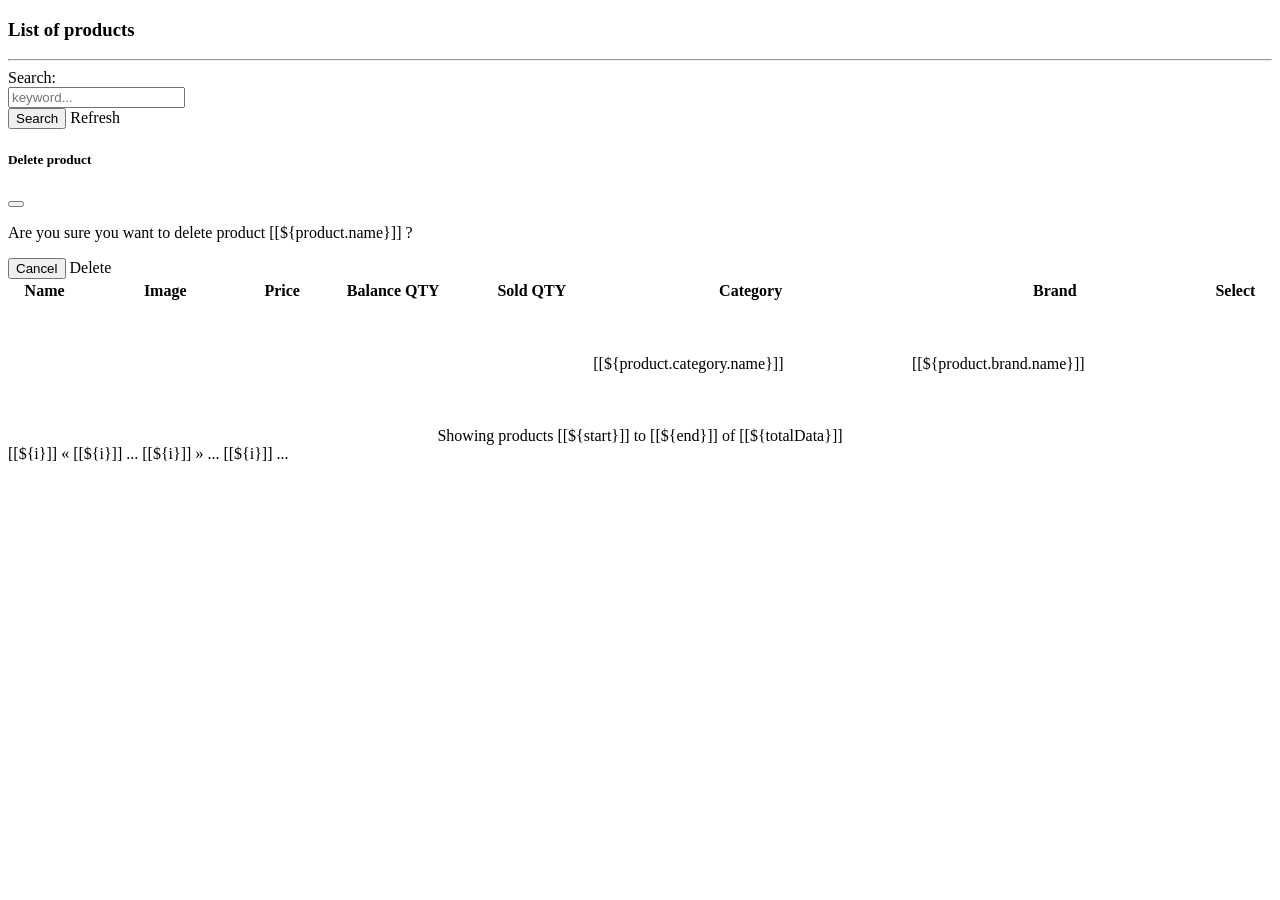
<file: src/main/resources/templates/index.html>
<!DOCTYPE html>
<html xmlns:th="http://www.thymeleaf.org"
      xmlns:layout="http://www.ultraq.net.nz/thymeleaf/layout"
      layout:decorate="~{common/template}">
<head>
    <meta charset="utf-8"/>
    <title>List of products</title>
    <link th:href="@{/templateAdmin/css/multiple-image-preview.css}" rel="stylesheet"/>
    <link rel="stylesheet" th:href="@{/css/pagination.css}">
</head>
<body>
<section layout:fragment="content">
    <div class="container-fluid">
        <h3 class="text-center">List of products</h3>
        <hr/>
        <form>
            <div class="row">
                <div class="col-12 search-field">
                    <div class="form-group row">
                        <div class="col-sm-2"></div>
                        <label class="col-sm-1 col-form-label">Search:</label>
                        <div class="col-sm-5">
                            <input class="form-control" type="text" name="search"
                                   th:value="${search}" placeholder="keyword...">
                        </div>
                        <div class="text-center col-sm-2">
                            <button class="btn btn-primary" type="submit">Search</button>
                            <a class="btn btn-primary" th:href="@{/products}">Refresh</a>
                        </div>
                        <div class="col-sm-2"></div>
                    </div>
                </div>
            </div>
            <div class="row">
                <div class="col-12">
                    <table class="custom_table text-center" style="width: 100%">
                        <tr>
<!--                            <th>Mã Sản Phẩm</th>-->
                            <th>Name</th>
                            <th>Image</th>
                            <th>Price</th>
                            <th>Balance QTY</th>
                            <th>Sold QTY</th>
                            <th>Category</th>
                            <th>Brand</th>
                            <th>Select</th>
                        </tr>

                        <tr th:each="product : ${products}">
<!--                            <td th:text="${product.id}"></td>-->
                            <td th:text="${product.name}"></td>
                            <td>
                                <div class="image_container d-flex justify-content-center position-relative"
                                     style="height: 120px; width: 100px; margin: auto">
                                    <img th:if="${product.images} != null"
                                         th:src="@{'/products/download/'+${product.id}+'?index=0'}">

                                </div>
                            </td>
                            <td th:text="${product.price}"></td>
                            <td th:text="${product.totalBalanceQTY}"></td>
                            <td th:text="${product.totalSoldQTY}"></td>
                            <td>
                                <span th:if="${product.category} != null">[[${product.category.name}]]</span>
                                <span th:unless="${product.category} != null"></span>
                            </td>
                            <td>
                                <span th:if="${product.brand} != null">[[${product.brand.name}]]</span>
                                <span th:unless="${product.brand} != null"></span>
                            </td>
                            <td colspan="2">
                                <a th:href="@{'/products/update?id='+${product.id}}">
                                    <i class="far fa-edit edit-icon"></i>
                                </a>
                                <a href="#" data-bs-toggle="modal"
                                   th:data-bs-target="@{'#my-modal'+${product.id}}">
                                    <i class="fas fa-trash-alt delete-icon"></i>
                                </a>
                            </td>
                            <div th:id="@{'my-modal'+${product.id}}" class="modal" tabindex="-1">
                                <div class="modal-dialog">
                                    <div class="modal-content">
                                        <div class="modal-header">
                                            <h5 class="modal-title">Delete product</h5>
                                            <button type="button" class="btn-close"
                                                    data-bs-dismiss="modal" aria-label="Close"></button>
                                        </div>
                                        <div class="modal-body">
                                            <p>Are you sure you want to delete product
                                                [[${product.name}]] ?</p>
                                        </div>
                                        <div class="modal-footer">
                                            <button type="button" class="btn btn-secondary"
                                                    data-bs-dismiss="modal">Cancel
                                            </button>
                                            <a class="btn btn-primary"
                                               th:href="@{'/products/delete/'+${product.id}}">Delete</a>
                                        </div>
                                    </div>
                                </div>
                            </div>
                        </tr>
                    </table>
                </div>
            </div>
            <div class="row mt-4 mb-4">
                <span class="col-6" style="display: block; text-align: center;">
                    Showing products [[${start}]] to [[${end}]] of [[${totalData}]]
                </span>
                <div class="pagination col-6">
                    <th:block th:if="${totalPage <= 8}">
                        <a th:href="@{'/products?page='+${i-1}+'&limit='+${limit}+'&search='+${search}}"
                           th:each="i: ${#numbers.sequence(1, totalPage)}"
                           th:class="${currentPage == i ? 'active' : ''}">
                            [[${i}]]
                        </a>
                    </th:block>
                    <th:block th:if="${totalPage > 8}">
                        <a th:href="@{'/products?page=0&limit='+${limit}+'&search='+${search}}"
                           th:class="${currentPage == 1 ? 'disbale' : ''}">
                            &laquo;
                        </a>
                        <th:block th:if="${currentPage <= 4 || currentPage > totalPage - 3}">
                            <a th:href="@{'/products?page='+${i-1}+'&limit='+${limit}+'&search='+${search}}"
                               th:each="i: ${#numbers.sequence(1, 5)}"
                               th:class="${currentPage == i ? 'active' : ''}">
                                [[${i}]]
                            </a>
                            <a th:href="@{'/products?page=4&limit='+${limit}+'&search='+${search}}">
                                ...
                            </a>
                            <a th:href="@{'/products?page='+${i-1}+'&limit='+${limit}+'&search='+${search}}"
                               th:each="i: ${#numbers.sequence(totalPage - 3, totalPage)}"
                               th:class="${currentPage == i ? 'active' : ''}">
                                [[${i}]]
                            </a>
                        </th:block>
                        <a th:href="@{'/products?page='+${totalPage - 1}+'&limit='+${limit}+'&search='+${search}}"
                           th:class="${currentPage == totalPage ? 'disbale' : ''}">
                            &raquo;
                        </a>
                    </th:block>
                    <th:block th:if="${currentPage > 4 && currentPage < totalPage - 3}">
                        <a th:href="@{'/products?page='+${currentPage - 5}+'&limit='+${limit}+'&search='+${search}}">
                            ...
                        </a>
                        <a th:href="@{'/products?page='+${i-1}+'&limit='+${limit}+'&search='+${search}}"
                           th:each="i: ${#numbers.sequence(currentPage - 3, currentPage + 3)}"
                           th:class="${currentPage == i ? 'active' : ''}">
                            [[${i}]]
                        </a>
                        <a th:href="@{'/products?page='+${currentPage + 3}+'&limit='+${limit}+'&search='+${search}}">
                            ...
                        </a>
                    </th:block>
                </div>
            </div>
        </form>
    </div>
    <div th:replace="common/footer :: footer"></div>
</section>
</body>
</html>
</file>
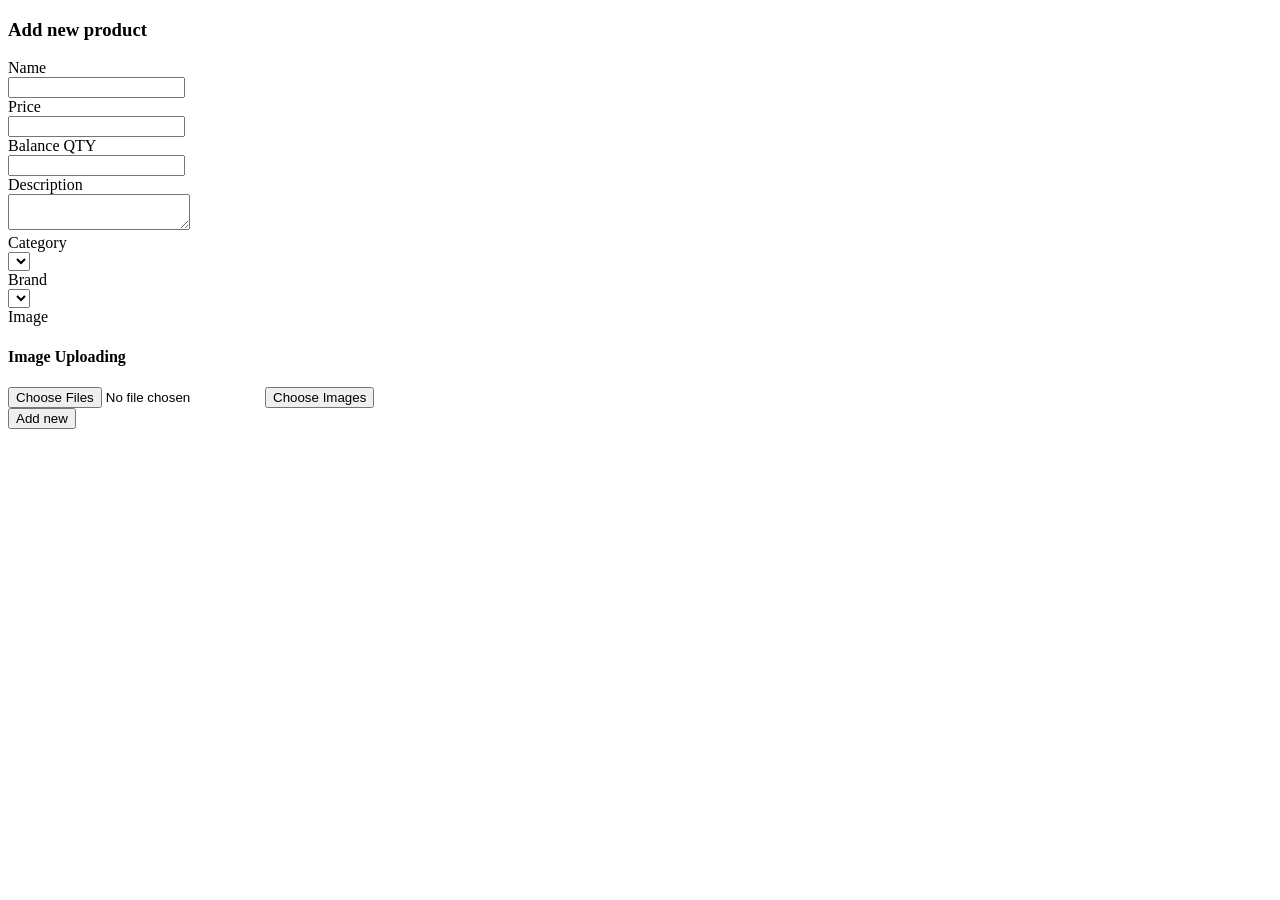
<file: src/main/resources/templates/add.html>
<!DOCTYPE html>
<html xmlns:th="http://www.thymeleaf.org"
      xmlns:layout="http://www.ultraq.net.nz/thymeleaf/layout"
      layout:decorate="~{common/template}">
<head>
    <meta charset="utf-8"/>
    <link th:href="@{/templateAdmin/css/multiple-image-preview.css}" rel="stylesheet"/>
    <title>Add new product</title>
    <script src="https://ajax.googleapis.com/ajax/libs/jquery/1.11.2/jquery.min.js"></script>
    <script src="https://cdn.tiny.cloud/1/2mxsxulxmdqvlr9jnx0cii9sz96jwsyqbahtu3gars8e7kp6/tinymce/5/tinymce.min.js"
            referrerpolicy="origin"></script>
    <script th:src="@{/jscolor.js}"></script>
    <script>
      tinymce.init({
        selector: '#mytextarea'
      });
    </script>
</head>
<body>
<section layout:fragment="content">
    <div class="container">
        <div class="row mb-4">
            <div class="col-12">
                <form th:action="@{/products/add}" th:object="${product}" enctype="multipart/form-data" method="POST"
                      id="form-add">
                    <div class="text-center bold text-center mb-4">
                        <h3>Add new product</h3>
                    </div>
                    <div class="mb-3 row">
                        <label for="name" class="col-sm-2 col-form-label">Name</label>
                        <div class="col-sm-10">
                            <input type="text" th:field="*{name}" class="form-control" id="name">
                            <!--                            <span class="text-danger" th:errors="*{name}"></span>-->
                        </div>
                    </div>
                    <div class="mb-3 row">
                        <label for="price" class="col-sm-2 col-form-label">Price</label>
                        <div class="col-sm-10">
                            <input type="number" min="0" th:field="*{price}" class="form-control" id="price">
                            <!--                            <span class="text-danger" th:errors="*{price}"></span>-->
                        </div>
                    </div>
                    <div class="mb-3 row">
                        <label for="totalBalanceQTY" class="col-sm-2 col-form-label">Balance QTY</label>
                        <div class="col-sm-10">
                            <input type="number" min="0" th:field="*{totalBalanceQTY}" class="form-control"
                                   id="totalBalanceQTY">
                            <!--                            <span class="text-danger" th:errors="*{totalBalanceQTY}"></span>-->
                        </div>
                    </div>
                    <div class="mb-3 row">
                        <label for="mytextarea" class="col-sm-2 col-form-label">Description</label>
                        <div class="col-sm-10">
                            <textarea rows="" cols="" th:field="*{description}" id="mytextarea"></textarea>
                            <!--                            <span class="text-danger" th:errors="*{description}"></span>-->
                        </div>
                    </div>
                    <div class="mb-3 row">
                        <label for="category" class="col-sm-2 col-form-label">Category</label>
                        <div class="col-sm-10">
                            <select class="form-select" th:field="*{category.id}" id="category">
                                <option th:each="category : ${categories}" th:value="${category.id}"
                                        th:text="${category.name}">
                                </option>
                            </select>
                        </div>
                    </div>
                    <div class="mb-3 row">
                        <label for="brand" class="col-sm-2 col-form-label">Brand</label>
                        <div class="col-sm-10">
                            <select class="form-select" th:field="*{brand.id}" id="brand">
                                <option th:each="brand : ${brands}" th:value="${brand.id}"
                                        th:text="${brand.name}"></option>
                            </select>
                        </div>
                    </div>
                    <!--                    <div class="mb-3 row">-->
                    <!--                        <label for="brand" class="col-sm-2 col-form-label">Màu sắc</label>-->
                    <!--                        <div class="col-sm-10">-->
                    <!--                            <input class="form-control" value="#333" data-jscolor="{}">-->
                    <!--                        </div>-->
                    <!--                    </div>-->
                    <div class="row mb-4">
                        <label class="col-sm-2 col-form-label">Image</label>
                        <div class="card col-sm-10" style="border: none">
                            <div class="card-header d-flex justify-content-between">
                                <h4>Image Uploading</h4>
                                <input type="file" id="file-input" name="multipartFiles"
                                       accept="image/png, image/jpeg" multiple class="d-none">
                                <button class="btn btn-sm btn-primary" type="button"
                                        onclick="document.getElementById('file-input').click()">Choose
                                    Images
                                </button>
                            </div>
                            <div id="images" class="card-body col-12 d-flex justify-content-start"></div>
                        </div>
                    </div>
                    <div class="text-center">
                        <input class="btn btn-primary" id="btn-submit" type="submit" value="Add new">
                    </div>
                </form>
            </div>
            <script>
            const fileInput = document.getElementById('file-input');
            const imageContainer = document.getElementById('images');
            const btnSubmit = document.getElementById('btn-submit');

            const files = [];
            fileInput.onchange = () => {
                for (file of fileInput.files) {
                    files.length > 3 && files.shift();
                    files.push(file);
                }
                preview();
            };

            function displayImageIn1Label(imagesLength) {
                const minLength = 4;
                let updatedLength = 0;
                if (imagesLength > minLength) {
                updatedLength = imagesLength - minLength;
                }
                if (updatedLength !== 0) {
                    for (let i = 0; i < updatedLength; i++) {
                        imageContainer.removeChild(imageContainer.getElementsByClassName('image_container')[i]);
                    }
                }
            }

            function preview() {
                imageContainer.innerHTML = '';
                for (file of files) {
                    const reader = new FileReader();
                    const figure = document.createElement('div');
                    figure.className = 'image_container d-flex justify-content-center position-relative';
                    reader.onload = () => {
                        const img = document.createElement('img');
                        img.setAttribute('src', reader.result);
                        const deleteIcon = document.createElement('span');
                        deleteIcon.textContent = 'x';
                        deleteIcon.className = 'position-absolute temp-delete-ic';
                        deleteIcon.onclick = () => {
                            const image = deleteIcon.previousSibling;
                            files.forEach(file => {
                                const readerCheck = new FileReader();
                                readerCheck.readAsDataURL(file);
                                readerCheck.onload = () => {
                                    if(readerCheck.result === image.getAttribute('src')) {
                                        files.splice(files.indexOf(file), 1);
                                    }
                                }
                            })
                            deleteIcon.parentNode.remove();
                        };
                        figure.appendChild(img);
                        figure.appendChild(deleteIcon);
                    };
                    imageContainer.appendChild(figure);
                    reader.readAsDataURL(file);
                }
                displayImageIn1Label(imageContainer.childNodes.length);
            }

            btnSubmit.onclick = () => {
                const fileList = new DataTransfer();
                files.forEach((file) => fileList.items.add(file));
                fileInput.files = fileList.files;
            };


            </script>
        </div>
    </div>
    <div th:replace="common/footer :: footer"></div>
</section>
</body>
<script>
    tinymce.init({
      selector: 'textarea',
      plugins: 'advlist autolink lists link image charmap print preview hr anchor pagebreak',
      toolbar_mode: 'floating',
      entity_encoding : "raw",
      encoding: "UTF-8",
   });




</script>
</html>
</file>
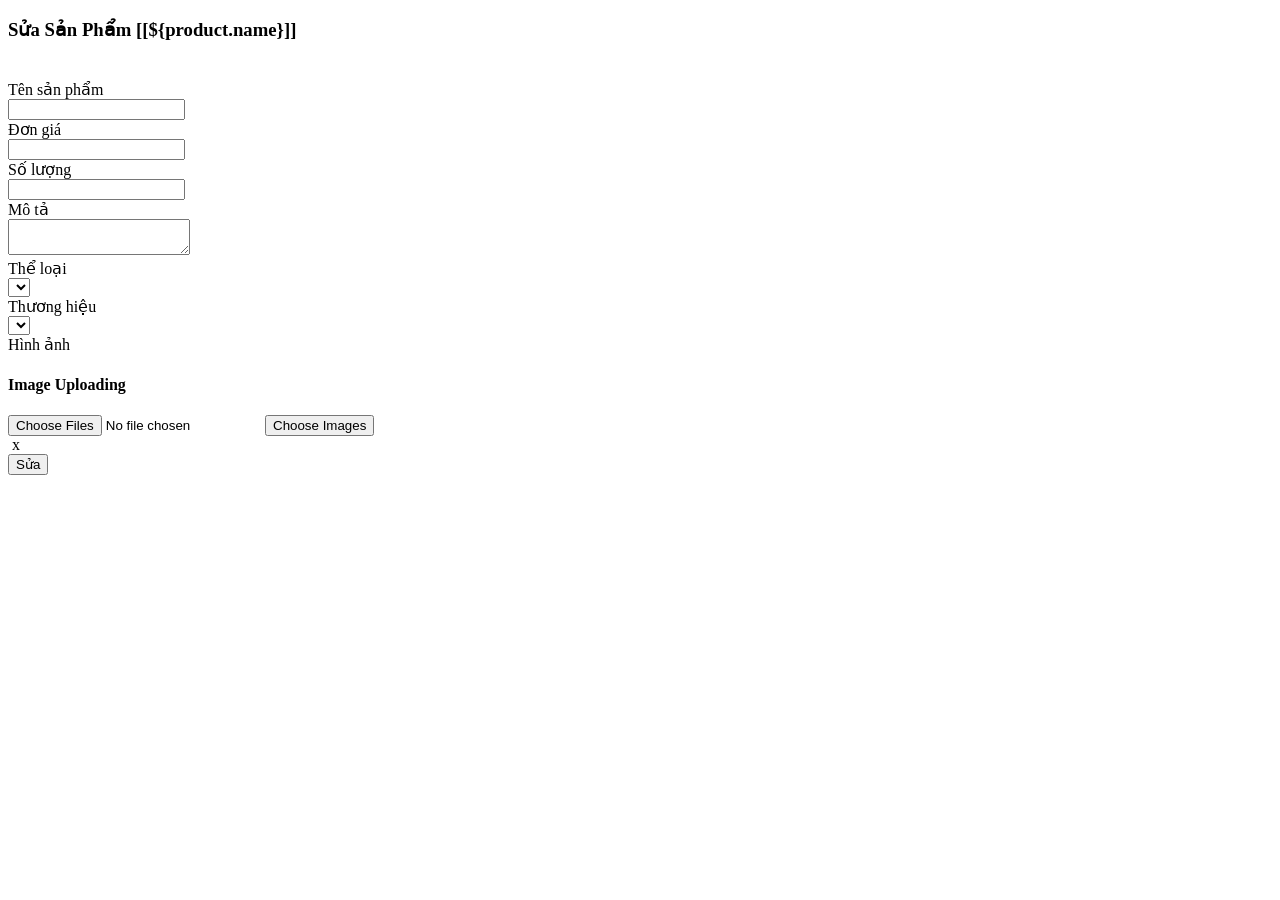
<file: src/main/resources/templates/update.html>
<!DOCTYPE html>
<html xmlns:th="http://www.thymeleaf.org"
      xmlns:layout="http://www.ultraq.net.nz/thymeleaf/layout"
      layout:decorate="~{common/template}">
<head>
    <meta charset="UTF-8"/>
    <link th:href="@{/templateAdmin/css/multiple-image-preview.css}" rel="stylesheet"/>
    <title>Sửa Sản Phẩm [[${product.name}]]</title>
    <style>
    .thumb-image {
	    float: left;
	    width: 100px;
	    position: relative;
	    padding: 5px;
    }



    </style>
    <script src="https://ajax.googleapis.com/ajax/libs/jquery/1.11.2/jquery.min.js"></script>
    <script src="https://cdn.tiny.cloud/1/2mxsxulxmdqvlr9jnx0cii9sz96jwsyqbahtu3gars8e7kp6/tinymce/5/tinymce.min.js"
            referrerpolicy="origin"></script>
    <script>
      tinymce.init({
        selector: '#mytextarea'
      });



    </script>
</head>
<body>
<section layout:fragment="content">
    <div class="container">
        <div class="row">
            <div class="col-12">
                <form th:action="@{/products/update}" th:object="${product}"
                      enctype="multipart/form-data" method="POST">
                    <div class="text-center bold text-center mb-4">
                        <h3>Sửa Sản Phẩm [[${product.name}]]</h3>
                    </div>
                    <input type="text" th:field="*{id}" style="visibility: hidden;"/>
                    <div class="mb-3 row">
                        <label for="name" class="col-sm-2 col-form-label">Tên sản phẩm</label>
                        <div class="col-sm-10">
                            <input type="text" th:field="*{name}" class="form-control" id="name">
                        </div>
                    </div>
                    <div class="mb-3 row">
                        <label for="price" class="col-sm-2 col-form-label">Đơn giá</label>
                        <div class="col-sm-10">
                            <input type="number" min="0" th:field="*{price}" class="form-control" id="price">
                        </div>
                    </div>
                    <div class="mb-3 row">
                        <label for="totalBalanceQTY" class="col-sm-2 col-form-label">Số lượng</label>
                        <div class="col-sm-10">
                            <input type="number" min="0" th:field="*{totalBalanceQTY}" class="form-control"
                                   id="totalBalanceQTY">
                        </div>
                    </div>
                    <div class="mb-3 row">
                        <label for="mytextarea" class="col-sm-2 col-form-label">Mô tả</label>
                        <div class="col-sm-10">
                            <textarea rows="" cols="" th:field="*{description}" id="mytextarea"></textarea>
                        </div>
                    </div>
                    <div class="mb-3 row">
                        <label for="category" class="col-sm-2 col-form-label">Thể loại</label>
                        <div class="col-sm-10">
                            <select class="form-select" th:field="*{category.id}" id="category">
                                <option th:each="category : ${categories}" th:value="${category.id}"
                                        th:text="${category.name}">
                                </option>
                            </select>
                        </div>
                    </div>
                    <div class="mb-3 row">
                        <label for="brand" class="col-sm-2 col-form-label">Thương hiệu</label>
                        <div class="col-sm-10">
                            <select class="form-select" th:field="*{brand.id}" id="brand">
                                <option th:each="brand : ${brands}" th:value="${brand.id}"
                                        th:text="${brand.name}"></option>
                            </select>
                        </div>
                    </div>
                    <div class="row mb-4">
                        <label class="col-sm-2 col-form-label">Hình ảnh</label>
                        <div class="card col-sm-10" style="border: none">
                            <div class="card-header d-flex justify-content-between">
                                <h4>Image Uploading</h4>
                                <input type="file" id="file-input" name="multipartFiles"
                                       accept="image/png, image/jpeg" multiple class="d-none">
                                <button class="btn btn-sm btn-primary" type="button"
                                        onclick="document.getElementById('file-input').click()">Choose
                                    Images
                                </button>
                            </div>
                            <div id="images" class="card-body col-12 d-flex justify-content-start">
                                <div class="image_container d-flex justify-content-center position-relative"
                                     th:each="i: ${#numbers.sequence(0, numberOfImages)}">
                                    <img th:image-name="${product.images[i].name}" class="image_item"
                                         th:image-type="${product.images[i].type}"
                                         th:src="@{'/products/download/'+${product.id}+'?index='+${i}}">
                                    <span class="position-absolute temp-delete-ic delete-image-icon">x</span>
                                </div>
                            </div>
                        </div>
                    </div>
                    <div class="text-center">
                        <input class="btn btn-primary col-2" id="btn-submit" type="submit" value="Sửa">
                    </div>

                </form>
            </div>
            <script>

			const fileInput = document.getElementById('file-input');
            const imageContainer = document.getElementById('images');
            const btnSubmit = document.getElementById('btn-submit');
            const imageList = document.querySelectorAll('.image_item');
            const deleteIcon = document.querySelectorAll('.delete-image-icon');

            function urlToFile(url, filename, mimeType){
                return (fetch(url)
                    .then(function(res){return res.arrayBuffer();})
                    .then(function(buf){return new File([buf], filename,{type:mimeType});})
                );
            }

            const files = [];

            imageList.forEach(image => {
                const imageName = image.getAttribute('image-name');
                const imageType = image.getAttribute('image-type');
                const imageSrc = image.getAttribute('src');
                urlToFile("http://localhost:8080" + imageSrc, imageName, imageType)
                .then(file => files.push(file))
            })

            deleteIcon.forEach(icon => icon.onclick = () => {
                const image = icon.previousElementSibling;
                files.forEach(file => {
                    if(image.getAttribute('image-name') === file.name){
                        files.splice(files.indexOf(file), 1);
                    }
                });
                icon.parentNode.remove();
            })

            fileInput.onchange = () => {
                for (file of fileInput.files) {
                    files.length > 3 && files.shift();
                    files.push(file);
                }
                preview();
            };

            function displayImageIn1Label(imagesLength) {
                const minLength = 4;
                let updatedLength = 0;
                if (imagesLength > minLength) {
                updatedLength = imagesLength - minLength;
                }
                if (updatedLength !== 0) {
                    for (let i = 0; i < updatedLength; i++) {
                        imageContainer.removeChild(imageContainer.getElementsByClassName('image_container')[i]);
                    }
                }
            }

            function preview() {
                imageContainer.innerHTML = '';
                for (file of files) {
                    const reader = new FileReader();
                    const figure = document.createElement('div');
                    figure.className = 'image_container d-flex justify-content-center position-relative';
                    reader.onload = () => {
                        const img = document.createElement('img');
                        img.setAttribute('src', reader.result);
                        const deleteIcon = document.createElement('span');
                        deleteIcon.textContent = 'x';
                        deleteIcon.className = 'position-absolute temp-delete-ic';
                        deleteIcon.onclick = () => {
                            const image = deleteIcon.previousSibling;
                            files.forEach(file => {
                                const readerCheck = new FileReader();
                                readerCheck.readAsDataURL(file);
                                readerCheck.onload = () => {
                                    if(readerCheck.result === image.getAttribute('src'))
                                        files.splice(files.indexOf(file), 1);
                                }
                            })
                            deleteIcon.parentNode.remove();
                        };
                        figure.appendChild(img);
                        figure.appendChild(deleteIcon);
                    };
                    imageContainer.appendChild(figure);
                    reader.readAsDataURL(file);
                }
                displayImageIn1Label(imageContainer.childNodes.length);
            }

            btnSubmit.onclick = () => {
                const fileList = new DataTransfer();
                files.forEach((file) => fileList.items.add(file));
                fileInput.files = fileList.files;
            };

            </script>
        </div>
    </div>
    <div th:replace="common/footer :: footer"></div>
</section>
<script>
    tinymce.init({
      selector: 'textarea',
      plugins: 'advlist autolink lists link image charmap print preview hr anchor pagebreak',
      toolbar_mode: 'floating',
      entity_encoding : "raw",
      encoding: "UTF-8",
   });


</script>
</body>
</html>
</file>
